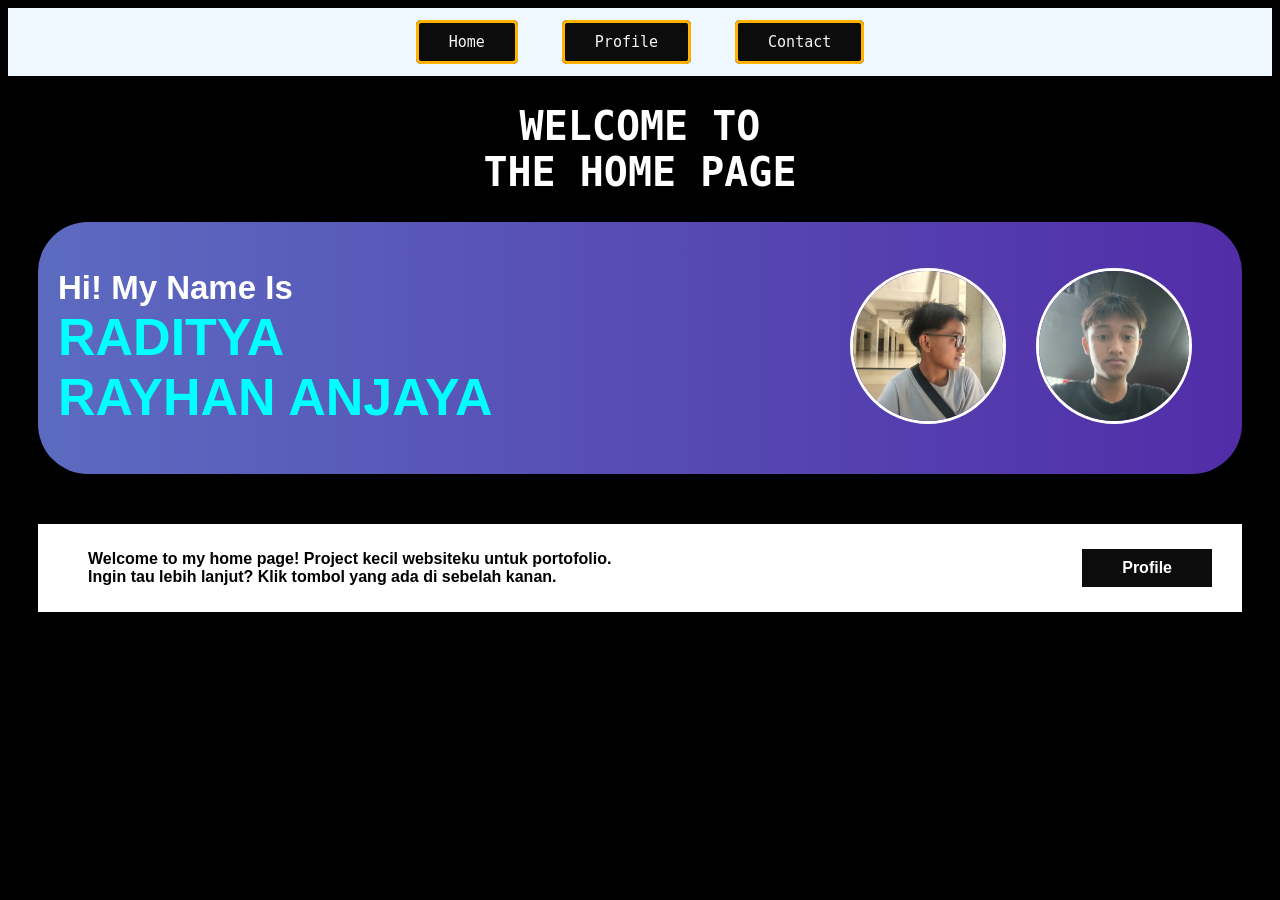
<file: index.html>
<!DOCTYPE html>
<html lang="en">
<head>
    <meta charset="UTF-8">
    <meta name="viewport" content="width=device-width, initial-scale=1.0">
    <title>🏠Home Page</title>
    <link rel="stylesheet" href="style.css">
</head>
<body>
    <!-- NAVBAR -->
    <div class="navbar">
        <nav>
            <a href="#" class="navbar-link">Home</a>
            <a href="profile.html" class="navbar-link">Profile</a>
            <a href="contact.html" class="navbar-link">Contact</a>
        </nav>
    </div>
    <!-- UPPER -->
    <div class="name">
        <h1>Welcome to<br>the Home Page</h1>
    </div>
    <div class="container">
        <div class="text">
            <h2>Hi! My Name Is<br><b class="bold">RADITYA<br>RAYHAN ANJAYA</b></h2>
        </div>
        <div class="foto">
        <img src="foto/pp.jpg" alt="foto"><img src="foto/abcd.jpeg" alt="foto">
        </div>
    </div>
    <div class="container2">
        <div class="isi">
            <p>Welcome to my home page! Project kecil websiteku untuk portofolio.<br> Ingin tau lebih lanjut? Klik tombol yang ada di sebelah kanan.</p>
        </div>
        <div class="button">
            <a href="profile.html" class="button-link">Profile</a>
        </div>
    </div>
</body>
</html>
</file>
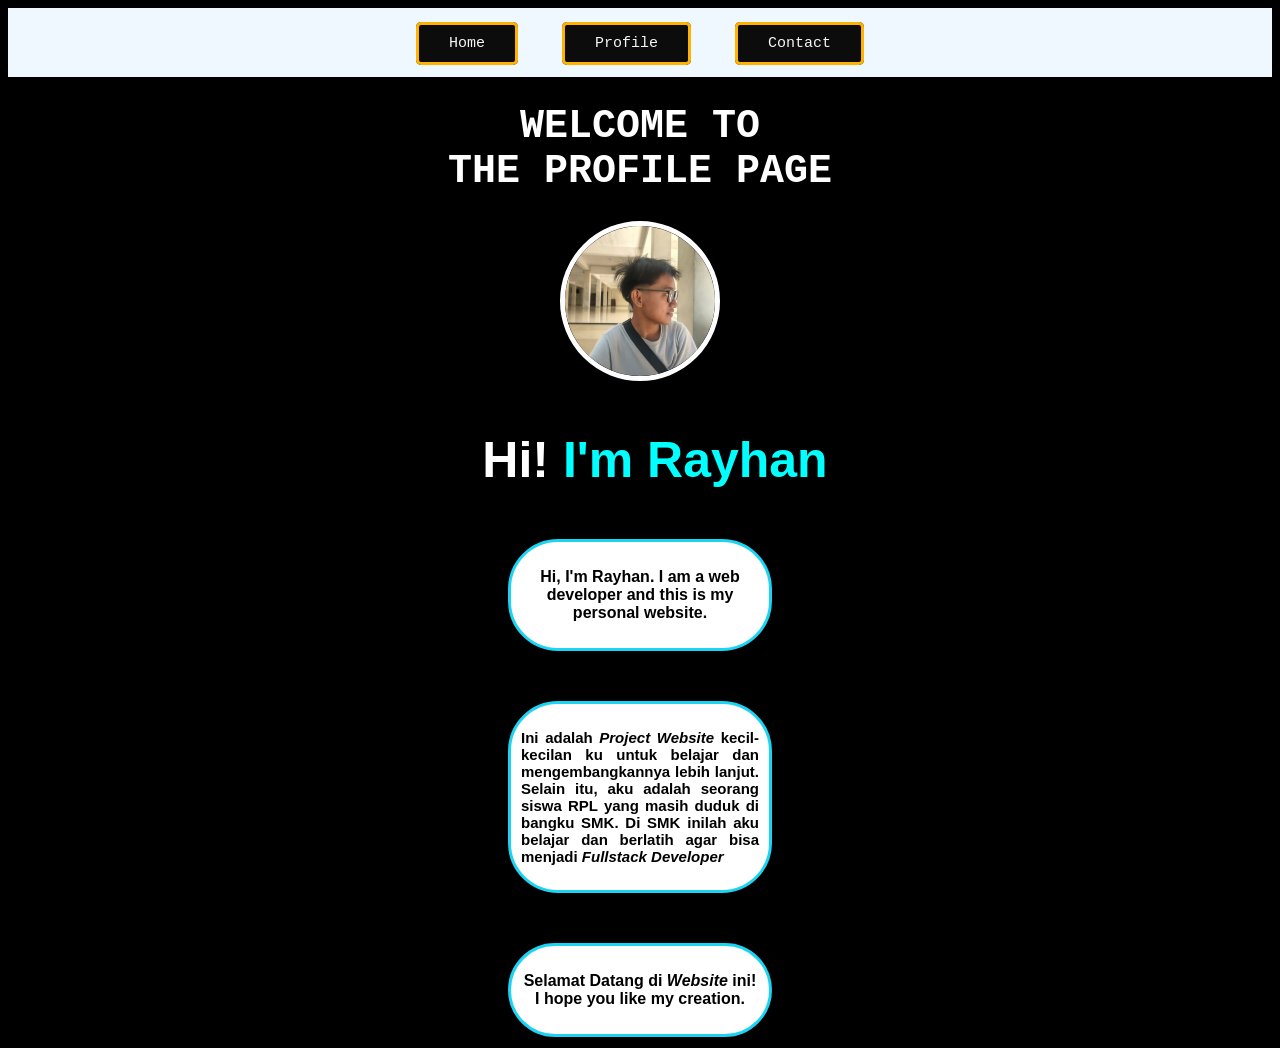
<file: profile.html>
<!DOCTYPE html>
<html lang="en">
<head>
    <meta charset="UTF-8">
    <meta name="viewport" content="width=device-width, initial-scale=1.0">
    <title>🌐Profile</title>
    <link rel="stylesheet" href="profile.css">
</head>
<body>
    <!-- NAVBAR -->
     <div class="navbar">
        <nav>
            <a href="index.html" class="navbar-link">Home</a>
            <a href="#" class="navbar-link">Profile</a>
            <a href="contact.html" class="navbar-link">Contact</a>
        </nav>
    </div>
    <!-- UPPER -->
    <div class="name">
        <h1>Welcome to<br>the Profile Page</h1>
    </div>
    <!-- FOTO PROFIL -->
     <div class="foto">
        <img src="foto/pp.jpg" alt="Foto Profil" class="foto-profil">
     </div>
     <!-- MASIH UPPER -->
    <div class="header">
        <p><b>Hi!</b> <b class="b">I'm Rayhan</b></p>
        </section>
    </div>
    <!--PERKENALAN-->
    <div class="main-container">
        <div class="content">
            <p class="p">Hi, I'm Rayhan. I am a web developer and this is my personal website.</p>
        </div>
        <div class="perkenalan">
            <p class="p1">Ini adalah <i>Project Website</i> kecil-kecilan ku untuk belajar dan mengembangkannya lebih lanjut. Selain itu, aku adalah seorang siswa RPL yang masih duduk di bangku SMK. Di SMK inilah aku belajar dan berlatih agar bisa menjadi <i>Fullstack Developer</i></p>
        </div>
        <div class="greet">
            <p class="p2">Selamat Datang di <i>Website</i> ini! I hope you like my creation.</p>
        </div>
    </div>
</body>
</html>
</file>
<file: style.css>
html {
    scroll-behavior: smooth;
}

body {
    background-color: black;
}

/* NAVBAR */
.navbar {
    padding: 10px;
    text-align: center;
    background-color: aliceblue;
    padding: 25px 10px;
    margin-bottom: auto;
}

.navbar-link {
    color: whitesmoke;
    text-decoration: none;
    font-size: 15px;
    margin: 0 20px;
    margin-bottom: auto;
    padding: 10px 30px;
    font-family: monospace;
    background-color: #0c0c0c;
    transition: ease-in-out 0.5s;
    text-box: 10px;
    border-radius: 5px;
    border: 3px solid rgb(255, 179, 0);
}

.navbar-link:hover {
    color: cyan;
    text-decoration: none;
    font-size: 17px;
    margin: 0 15px;
    padding: 10px 30px;
    font-family: monospace;
    background-color: #0c0c0c;
    transition: ease-in-out 0.3s;
    text-box: 10px;
    border-radius: 5px;
}

/*NAMA*/
.name {
    margin-top: 10px;
    margin: 0px 0;
    text-decoration: none;
    text-transform: uppercase;
    font-family: monospace;
    text-shadow: 2px 2px 4px rgba(0, 0, 0, 0.3);
    font-size: 20px;
    text-align: center;
    transition: ease-in-out 0.3s;
    color: white;
}

.name:hover {
    margin: 0px 0;
    text-decoration: none;
    text-transform: uppercase;
    font-family: monospace;
    text-shadow: 2px 2px 4px rgba(29, 138, 240, 0.3);
    font-size: 20px;
    text-align: center;
    color: rgba(126, 3, 248, 0.759);
    transition: ease-in-out 0.5s;
}

/*HEADER*/
.container {
    display: flex;
    justify-content: space-between;
    background: linear-gradient(to right, #5c6bc0, #512da8);
    border-radius: 50px;
    padding: 20px;
    align-items: center;
    margin-right: 30px;
    margin-left: 30px;
}

.text {
    color: white;
    font-family: arial;
    font-size: 22px;
    font-weight: bolder;
}

.p1 {
    color: white;
    font-family: arial;
    font-size: 18px;
    font-weight: bolder;
}

.bold {
    color: aqua;
    font-weight: bolder;
    font-family: Arial, Helvetica, sans-serif;
    font-size:52px;
}

.foto img{
    height: 150px;
    width: 150px;
    border-radius: 50%;
    object-fit: cover;
    border: 3px solid white;
    transition: ease-in-out 0.3s;
    margin-right: 30px;
}

.foto img:hover{
    height: 170px;
    width: 170px;
    border-radius: 40%;
    object-fit: cover;
    border: 3px solid white;
    transition: ease-in-out 0.3s;
}

/*ISI HEADER*/
.container2 {
    display: flex;
    justify-content: space-between;
    background-color: white;
    align-items: center;
    margin-right: 30px;
    margin-left: 30px;
    margin-top: 50px;

}
.isi {
    padding: 10px 20px;
    margin-right: 30px;
    margin-left: 30px;
    color: white;
    font-size: 16px;
    font-family: Arial, Helvetica, sans-serif;
    font-weight: bolder;
    text-align: center;
    text-align: justify;
    color: black;
    object-fit: cover;  
}

.button {
    padding: 10px 20px;
    text-align: center;
    object-fit: cover;
    margin-right: 30px;
    margin-left: 30px;
    background-color: #0c0c0c;
    font-family: Arial, Helvetica, sans-serif;
}

.button-link {
    color: white;
    text-decoration: none;
    font-size: 16px;
    font-family: Arial, Helvetica, sans-serif;
    font-weight: bolder;
    transition: ease-in-out 0.3s;
    padding: 10px 20px;
}

.button-link:hover {
    color: white;
    text-decoration: none;
    font-size: 20px;
    font-family: Arial, Helvetica, sans-serif;
    font-weight: bolder;
    transition: ease-in-out 0.3s;
    padding: 10px 20px;
}
</file>
<file: profile.css>
html {
    scroll-behavior: smooth;
}

body {
    background-color: black;
}
/* NAVBAR */
.navbar {
    padding: 10px;
    text-align: center;
    background-color: aliceblue;
    padding: 25px 10px;
    margin-bottom: auto;
}

.navbar-link {
    color: whitesmoke;
    text-decoration: none;
    font-size: 15px;
    margin: 0 20px;
    margin-bottom: auto;
    padding: 10px 30px;
    font-family: monospace;
    background-color: #0c0c0c;
    transition: ease-in-out 0.5s;
    text-box: 10px;
    border-radius: 5px;
    border: 3px solid rgb(255, 179, 0);
}

.navbar-link:hover {
    color: cyan;
    text-decoration: none;
    font-size: 17px;
    margin: 0 15px;
    padding: 10px 30px;
    font-family: monospace;
    background-color: #0c0c0c;
    transition: ease-in-out 0.3s;
    text-box: 10px;
    border-radius: 5px;
}

/* HEADER */
.name {
    margin-top: 10px;
    margin: 0px 0;
    text-decoration: none;
    text-transform: uppercase;
    font-family: monospace;
    text-shadow: 2px 2px 4px rgba(0, 0, 0, 0.3);
    font-size: 20px;
    text-align: center;
    transition: ease-in-out 0.3s;
    color: white;
}

.name:hover {
    margin: 0px 0;
    text-decoration: none;
    text-transform: uppercase;
    font-family: monospace;
    text-shadow: 2px 2px 4px rgba(29, 138, 240, 0.3);
    font-size: 20px;
    text-align: center;
    color: rgba(126, 3, 248, 0.759);
    transition: ease-in-out 0.5s;
}

/*Foto Profil*/
.foto {
    justify-content: center;
    align-items: center;
    display: flex;
}

.foto-profil {
    width: 150px;
    height: 150px;
    object-fit: cover;
    border-radius: 50%;
    display: block;
    margin-left: auto;
    margin-right: auto;
    transition: ease-in-out 0.5s;
    border: 5px solid rgb(254, 254, 254);
}

.foto-profil:hover {
    width: 170px;
    height: 170px;
    object-fit: cover;
    border-radius: 40%;
    display: block;
    margin-left: auto;
    margin-right: auto;
    transition: ease-in-out 0.5s;
    border: 5px solid rgb(255, 255, 255);
    cursor: pointer;
}

/* NAMA */
.header {
    text-align: center;
    margin-top: 50px;
    font-family: arial;
    margin-left: 30px;
    font-weight: bold;
    font-size: 50px;
    color: white;
}

/*ISI HEADER*/
.b {
    color: cyan;
}

/*ISI*/
.main-container {
    align-items: center;
    text-align: center;
}

.content {
    background-color: white;
    padding: 10px 10px;

    margin: 10px 500px;
    border-radius: 50px;
    border: 3px solid #1bd4f4;
    font-size: 16px;
    margin-top: 50px;
    font-family: Arial, Helvetica, sans-serif;
    font-weight: bolder;
    transition: ease-in-out 0.3s;
}

.perkenalan {
    background-color: white;
    padding: 10px 10px;
    margin: 10px 500px;
    border-radius: 50px;
    border: 3px solid #1bd4f4;
    margin-top: 50px;
    font-size: 15px;
    font-family: Arial, Helvetica, sans-serif;
    font-weight: bolder;
    text-align: center;
    text-align: justify;
    justify-content: center;
    max-width: 1000px;
    transition: ease-in-out 0.3s;
}

.greet {
    background-color: white;
    padding: 10px 10px;
    max-width: 1200px;
    margin: 10px 500px;
    border-radius: 50px;
    border: 3px solid #1bd4f4;
    margin-top: 50px;
    font-size: 16px;
    transition: ease-in-out 0.3s;
    font-family: Arial, Helvetica, sans-serif;
    font-weight: bolder;
}

.content:hover {
    background-color: white;
    padding: 15px 15px;
    margin: 10px 500px;
    border-radius: 20px;
    border: 3px solid #1bd4f4;
    margin-top: 50px;
    font-size: 20px;
    transition: ease-in-out 0.3s;
    font-family: Arial, Helvetica, sans-serif;
    font-weight: bolder;
}

.perkenalan:hover {
    background-color: white;
    padding: 15px 15px;
    max-width: 1200px;
    margin: 10px 500px;
    border-radius: 20px;
    border: 3px solid #1bd4f4;
    margin-top: 50px;
    transition: ease-in-out 0.3s;
    font-size: 17px;
    font-family: Arial, Helvetica, sans-serif;
    font-weight: bolder;
    text-align: center;
    text-align: justify;
    justify-content: center;
    max-width: 1000px;
}

.greet:hover {
    background-color: white;
    padding: 15px 15px;
    max-width: 1200px;
    margin: 10px 500px;
    border-radius: 20px;
    border: 3px solid #1bd4f4;
    margin-top: 50px;
    font-size: 20px;
    transition: ease-in-out 0.3s;
    font-family: Arial, Helvetica, sans-serif;
    font-weight: bolder;
}
</file>
